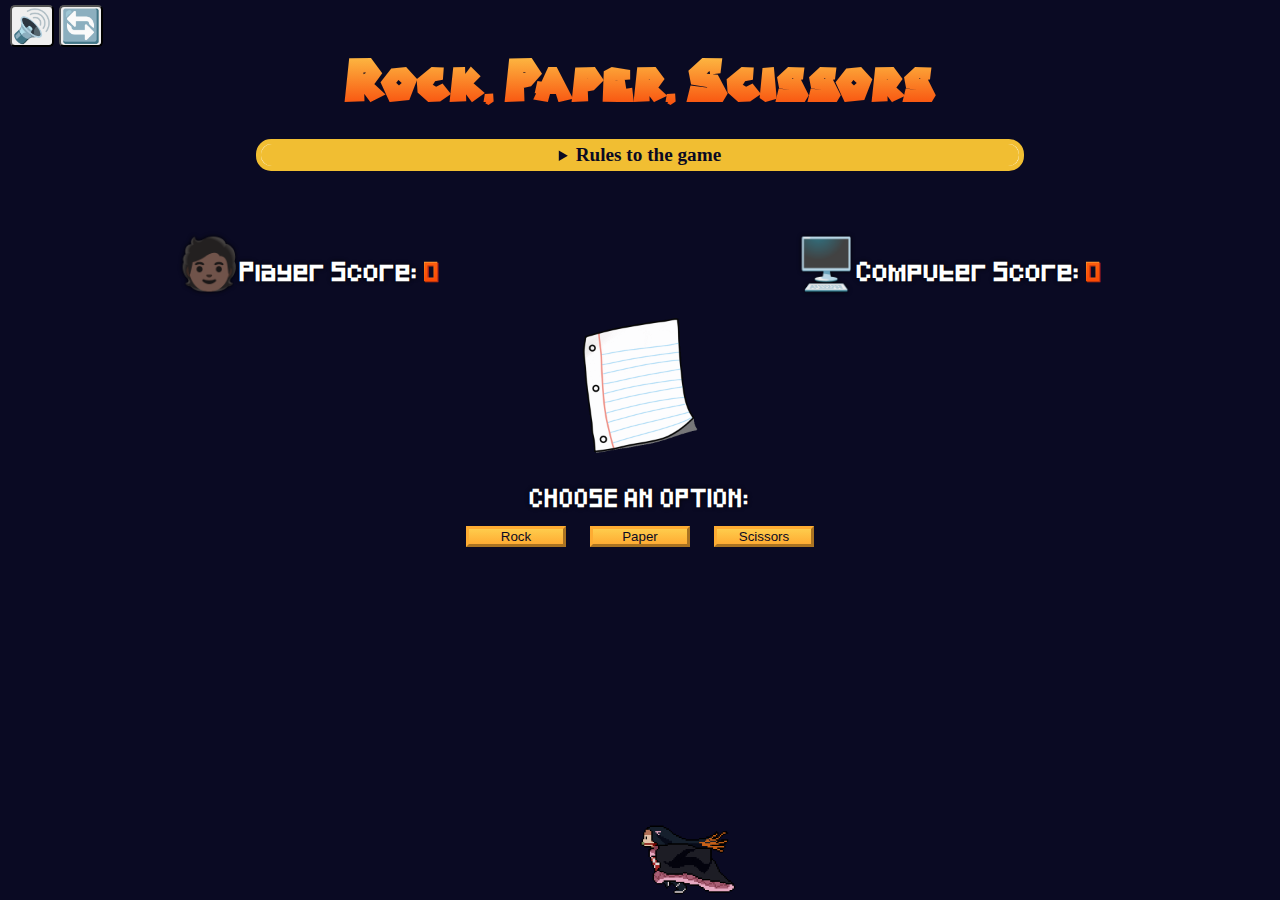
<file: index.html>
<!DOCTYPE html>
<html lang="en">
  <head>
    <meta charset="UTF-8" />
    <meta name="viewport" content="width=device-width, initial-scale=1.0" />
    <title>Rock, Paper, Scissors game</title>
    <link rel="stylesheet" href="./fichier_CSS/styles.css" />
  </head>
  <body>
    <audio id="song" autoplay loop>
        <source src="./fichier_audio/hunterxhunter.mp3" type="audio/mpeg">
    </audio>
    <div id="ButtonHead">
        <button id="toggleButton">🔊</button>
        <button id="changeBackgroundBtn">🔄</button>
    </div>
    <img src="./Fichier_image/Myname.gif" alt="My name christ-yvan" id="myNameIsBest">
    <img src="./Fichier_image/Nezuko.gif" alt="Animated GIF Image" id="runner">
    <h1>Rock, Paper, Scissors</h1>
    <main>
      <details class="rules-container">
        <summary><span id="sum">Rules to the game</span></summary>

        <p>You will be playing against the computer.</p>
        <p>You can choose between Rock, Paper, and Scissors.</p>
        <p>The first one to three points wins.</p>

        <p>Here are the rules to getting a point in the game:</p>
        <ul>
          <li>Rock beats Scissors</li>
          <li>Scissors beats Paper</li>
          <li>Paper beats Rock</li>
        </ul>
        <p>
          If the player and computer choose the same option (Ex. Paper and
          Paper), then no one gets the point.
        </p>
      </details>

      <div class="score-container">
        <strong
          ><span class="emoji">🧑🏿</span>Player Score: <span class="score" id="player-score">0</span></strong
        >
        <strong
          ><span class="emoji">🖥️</span>Computer Score:
          <span class="score" id="computer-score">0</span></strong
        >
      </div>

      <section class="options-container" id="ppc">
        <div class="rps" id="playerEmoji"></div>
        <div id="option">
            <img src="./Fichier_image/ropasci.gif" alt="Animated GIF Image" id="rocpa">
            <h2>CHOOSE AN OPTION:</h2>
            <div class="btn-container">
            <button id="rock-btn" class="btn">Rock</button>
            <button id="paper-btn" class="btn">Paper</button>
            <button id="scissors-btn" class="btn">Scissors</button>
            </div>
        </div>
        <div class="rps" id="computerEmoji"></div>
      </section>

      <div class="results-container">
        <video id="resultVideo" playsinline style="pointer-events: none;">
          <source src="" type="video/mp4">
        </video>
        <video id="resultVideoW" playsinline style="pointer-events: none;">
          <source src="" type="video/mp4">
        </video>
        <p id="results-msg"></p>
        <p id="winner-msg"></p>
        <button class="btn" id="reset-game-btn">Play again?</button>
      </div>
    </main>
    <script src="./fichier_Javascript/script.js"></script>
  </body>
</html>
</file>
<file: fichier_CSS/styles.css>
*,
*::before,
*::after {
  margin: 0;
  padding: 0;
  box-sizing: border-box;
}
@font-face {
    font-family: myFont;
    src: url(../fichier_police_perso/ecriture_style_mario.otf);
}
@font-face {
    font-family: myFont1;
    src: url(../fichier_police_perso/Pixel.ttf);
}
:root {
  --very-dark-blue: #0a0a23;
  --white: #ffffff;
  --yellow: #f1be32;
  --golden-yellow: #feac32;
}

body {
  background-color: var(--very-dark-blue);
  background-image: url("https://blog.sklambert.com/wp-content/uploads/2012/09/bg.png");
  background-size: cover;
  background-repeat: no-repeat;
  background-attachment: fixed;
  background-position: center;
  text-align: center;
  overflow-x: hidden; 
  color: var(--white);
  /* https://blog.sklambert.com/wp-content/uploads/2012/09/bg.png */
  /* https://static1.srcdn.com/wordpress/wp-content/uploads/2022/10/hunter-x-hunter-return-confirmed.jpg */
  /* https://www.japanfm.fr/wp-content/uploads/2023/07/R-scaled.jpg */
  /* https://leclaireur.fnac.com/wp-content/uploads/2022/05/hunter-x-hunter.jpeg */
  /* https://bleachmx.fr/wp-content/uploads/DFeHJxbXkAAInSQ1-e1537359445357.jpg */
}

h1 {
  margin: 0 0 20px;
  font-family: myFont;
  font-size: 60px;
  background: linear-gradient(#fecc4c, rgba(255, 55, 0, 0.968));
  -webkit-background-clip: text;
  -webkit-text-fill-color: transparent;
  animation: 4s linear 0s 1 alternate sun-rise;
}

h2{
    font-family: myFont1;
    font-size: 0.9em;
}

.btn {
  cursor: pointer;
  width: 100px;
  margin: 10px;
  color: var(--very-dark-blue);
  background-color: var(--golden-yellow);
  background-image: linear-gradient(#fecc4c, #ffac33);
  border-color: var(--golden-yellow);
  border-width: 3px;
}

.btn:hover {
  background-image: linear-gradient(#ffcc4c, #f89808);
}

.rules-container {
  padding: 0;
  margin: auto;
  border-radius: 15px;
  border: 5px solid var(--yellow);
  background-image: url("https://www.hebergeur-image.com/upload/154.72.171.220-668829d8d45e0.png");
  background-size: cover;
  background-repeat: no-repeat;
  /* background-attachment: fixed; */
  background-position: center;
  background-color: var(--white);
  color: var(--very-dark-blue);
}
#sum{
    font-weight: bolder;
    font-size: larger;
}
summary{
    background-color: var(--yellow);
    color: var(--very-dark-blue);
    margin: auto;
    border-radius: 50px;
}
summary:hover{
  background-color: var(--golden-yellow);
  background-image: linear-gradient(#fecc4c, #ffac33);
}
.rules-container ul {
  list-style-type: none;
}
.rules-container p {
  margin: 10px 0;
}

.rules-container p, ul{
  font-size: larger;
  font-weight: bolder;
  color: var(--white);
  text-shadow: 0px 0px 4px black;
}

.emoji{
    display: inline-block;
    font-size: 50px;
}
#winner-msg{
  margin:0;
}
#player-score, #computer-score{
  background: linear-gradient(#fecc4c, rgba(255, 55, 0, 0.968));
  -webkit-background-clip: text;
  -webkit-text-fill-color: transparent;
  font-weight: bolder;
  text-shadow: 1px 1px rgba(255, 68, 0, 0.712);
}

#ppc{
    display: flex;
    width: 100%;
    align-items: center;
    justify-content: center;
    text-shadow: 0px 0px 4px black;
}
.rps{
    font-size: 11rem;
    margin: 0;
}
#playerEmoji{
    transform: rotate(90deg);

}
#computerEmoji{
    transform: rotate(-90deg);

}
#option{
    margin: 0 5%;
}

#results-msg{
    animation-name: fadeIn;
    animation-duration: 5s;
    animation-delay: 0s;
}
#ButtonHead{
    display: flex;
    align-items: center;
    margin-left: 5px;
    margin-top: 5px;
}
#toggleButton, #changeBackgroundBtn{
    font-size: xx-large;
    border-radius: 5px;
}

#toggleButton:hover, #changeBackgroundBtn:hover{
    background-color: purple;
}


#toggleButton{
    margin:0px 5px;
}

#rocpa{
    height: 10rem;
    width: auto;
}
#runner{
    position: absolute;
    height: 75px;
    bottom: 3px;
    margin: 0px;
    animation: 20s linear 0s infinite  LeftRight;
}

#myNameIsBest{
    position: absolute;
    height: 0px;
    bottom: 3px;
    margin: 0px;
    animation: 20s linear 1s infinite  LeftRightName;
}
video{
  width: 50%;
  height: 1%;
  margin: 0 auto;
  border-radius: 50px;
  background-color: var(--golden-yellow);
  background-image: linear-gradient(#fecc4c, #ffac33);
  border-color: var(--golden-yellow);
  border-width: 3px;
  box-shadow: 0px 0px 10px #fecc4c;
}
#resultVideo{
  display: none;
}
#resultVideoW{
  display: none;
}
@keyframes sun-rise {
    from {
      transform: translateY(110vh);
    }
    to {
      transform: translateY(0);
    }
  }
@keyframes sun {
    from {
    transform: translatex(-110vh);
    }
    to {
    transform: translatex(0);
    }
} 
@keyframes moon {
    from {
    transform: translatex(110vh);
    }
    to {
    transform: translatex(0);
    }
} 
@media (min-width: 760px) {
  .rules-container {
    width: 60%;
  }
}
@keyframes LeftRight {
    0% {
      transform: translatex(-110vh) scaleX(-1);
    }
    50% {
      transform: translatex(150vh) scaleX(-1);
    }
    51%{
      transform: translatex(110vh);
    }
    100%{
      transform: translatex(-150vh);
    }
  }
  @keyframes LeftRightName {
    0% {
      height: 60px;
      transform: translatex(-110vh);
    }
    50% {
      height: 60px;
      transform: translatex(150vh);
    }
    51%{
      height: 60px;
      transform: translatex(110vh);
    }
    100%{
      height: 60px;
      transform: translatex(-150vh);
    }
  }
.score-container {
  display: flex;
  justify-content: space-around;
  margin: 0;
  font-size: 1rem;
  font-family: myFont1;
  text-shadow: 0px 0px 4px black;
  padding: 0;
  
}

.score {
  font-weight: 500;
}

.results-container {
  font-size: 1.3rem;
  margin: 15px 0;
}

#winner-msg {
  margin-top: 25px;
}

#reset-game-btn {
  display: none;
  margin: 20px auto;
}
</file>
